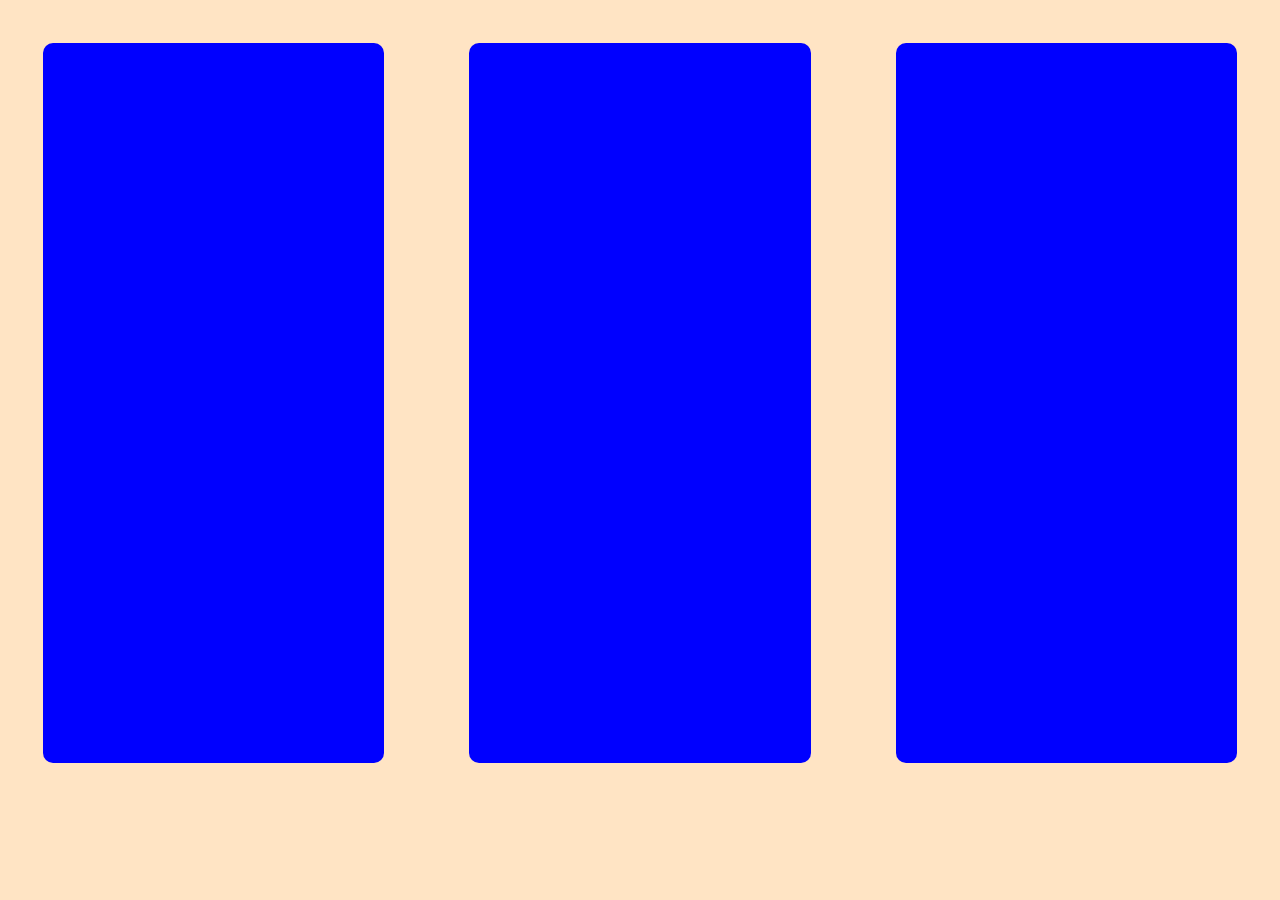
<file: sensorVoorbeeld/index.html>
<!DOCTYPE html>
<html lang="en">
<head>
    <meta charset="UTF-8">
    <meta name="viewport" content="width=device-width, initial-scale=1.0">
    <title>Document</title>
    <link rel="stylesheet" href="style.css">
    <script src="script.js" defer></script>
</head>
<body>
    <div class="light"></div>
    <div class="light"></div>
    <div class="light"></div>
</body>
</html>
</file>
<file: sensorVoorbeeld/style.css>
body{
    display: grid;
    grid-template-columns: 1fr 1fr 1fr;

    margin: 0;
    padding: 0;
    width: 100vw;
    height: 100vh;
    overflow: hidden;
    background-color: bisque;
}

.light {
    background-color: blue;
    margin: 10%;
    width: 80%;
    height: 80%;
    border-radius: 10px;
}
</file>
